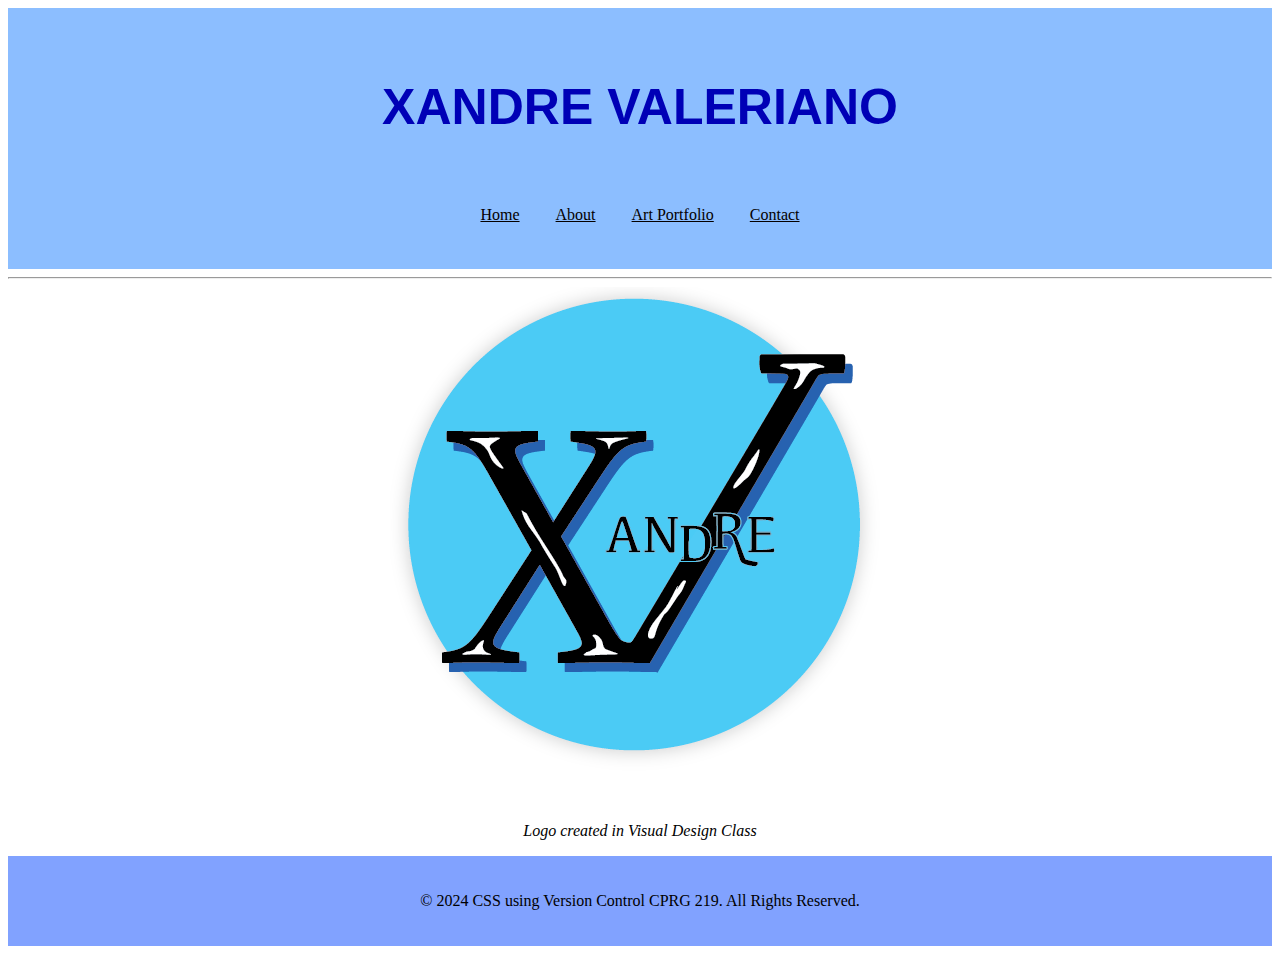
<file: index.html>
<!DOCTYPE html>
<html lang="en">

<head>
    <meta charset="UTF-8">
    <meta name="viewport" content="width=device-width, initial-scale=1.0">
    <title>
        <span>X</span>A<span Valeriano</title>
    <link href="./style.css" type="text/css" rel="stylesheet"
    <head>
        <body align = "center" ></body>
        <body>
            <header>
                <h1>
                    <p style="font-family: Arial, sans-serif; font-size: 50px; color: rgb(0, 0, 182);">XANDRE VALERIANO</p>

                </h1>
                <nav>
                    <ul>
                        <a href="./index.html">Home</a></li>
                        <a href="about.html">About</a> </li>
                        <a href="./artportfolio.html">Art Portfolio</a></li>
                        <a href="./contact.html">Contact</a></li>
                    </ul>
                </nav>
            </header>
<hr>
<img align="center" src="./imgaes/ID- Portfolio.png" title="xandre" alt="xandre" height="" />
<p> 
    <figcaption> <em>
    Logo created in Visual Design Class
</figcaption>
</em></p>
<footer>
    <p>&copy; 2024 CSS using Version Control CPRG 219. All Rights Reserved.</p>
</footer>
</file>
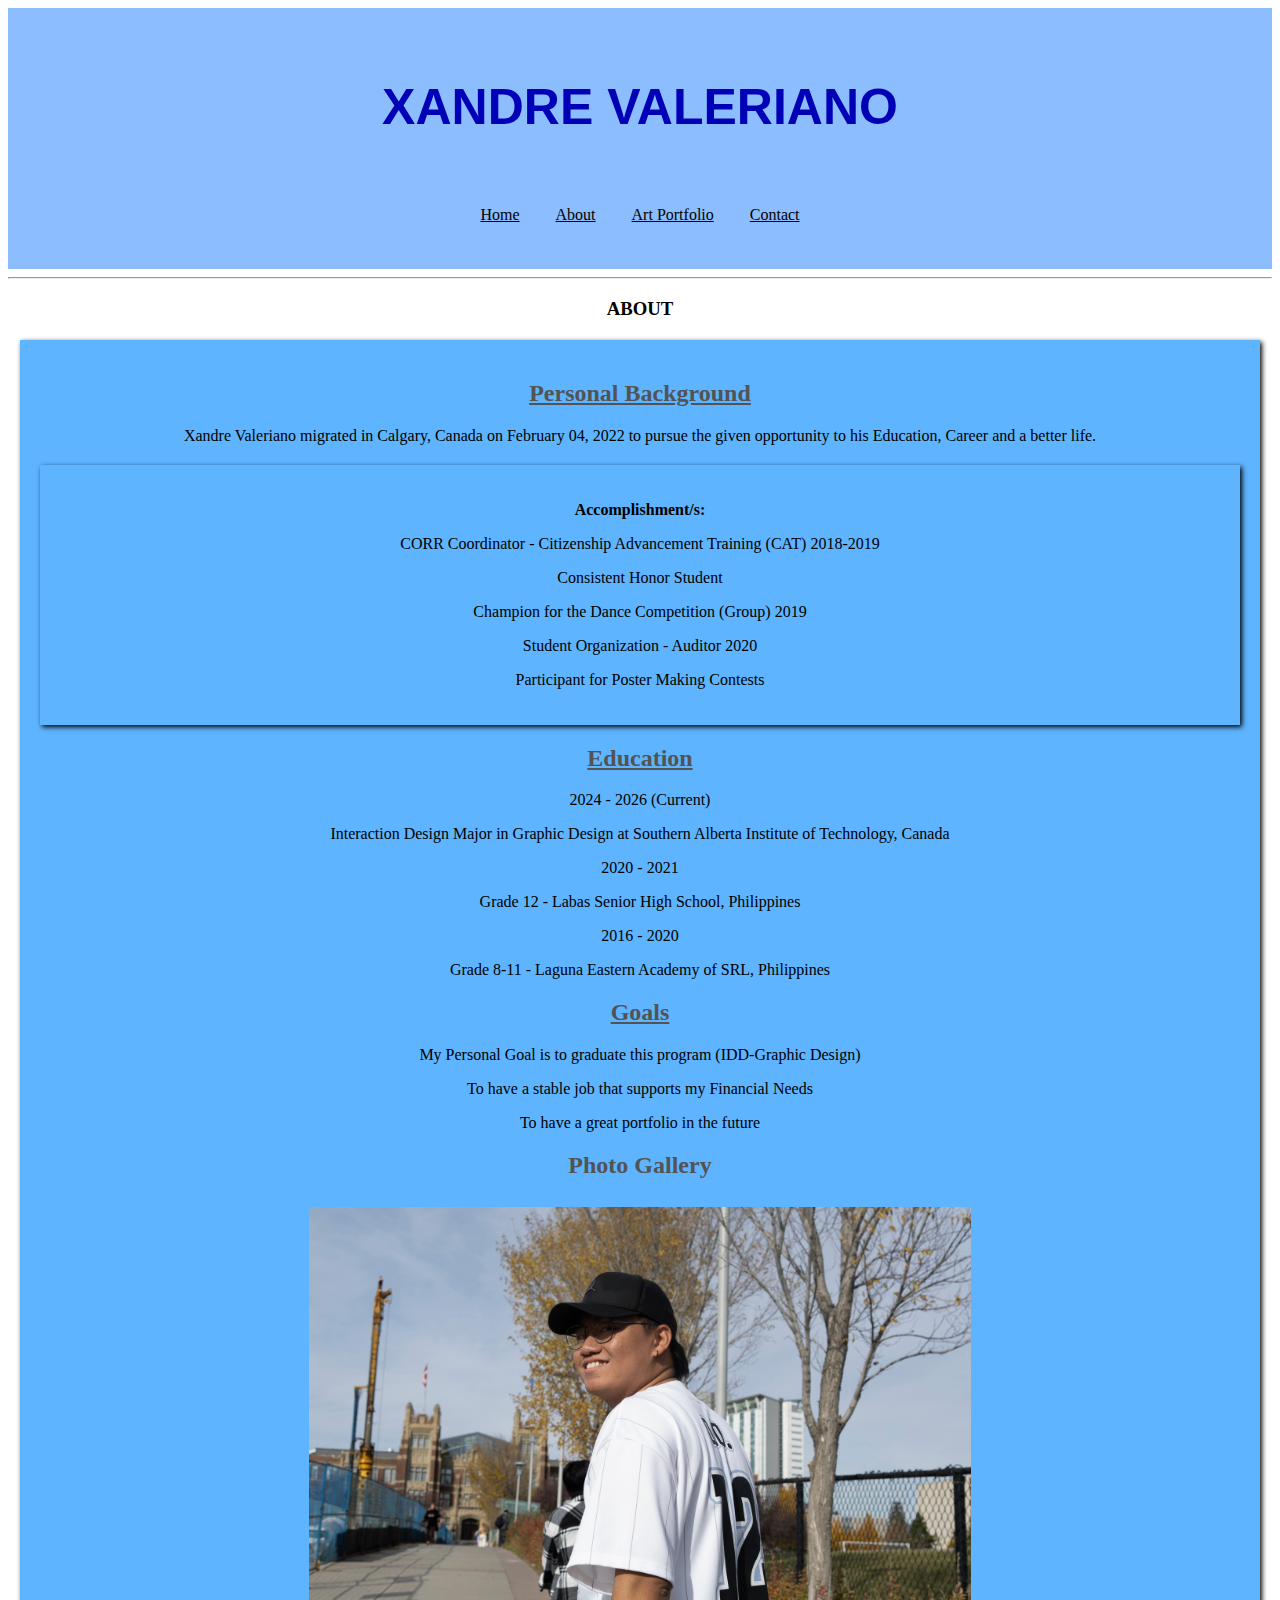
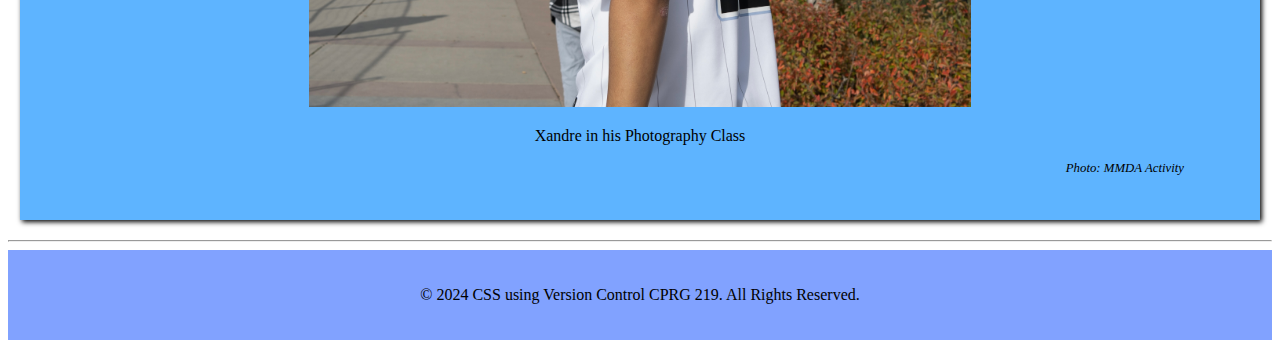
<file: about.html>
<!DOCTYPE html>
<html lang="en">

<head>
    <meta charset="UTF-8">
    <meta name="viewport" content="width=device-width, initial-scale=1.0">
    <title>Xandre Valeriano</title>
    <link href="./style.css" type="text/css" rel="stylesheet"
    <head>
        <body align = "center" ></body>
        <body>
            <header>
                <h1>
                    <p style="font-family: Arial, sans-serif; font-size: 50px; color: rgb(0, 0, 182);">XANDRE VALERIANO</p>

                </h1>
                <nav>
                    <ul>
                        <a href="./index.html">Home</a></li>
                        <a href="about.html">About</a></li>
                        <a href="./artportfolio.html">Art Portfolio</a></li>
                        <a href="./contact.html">Contact</a></li>
                    </ul>
                </nav>
            </header>
            <hr>
            <h3>
                ABOUT 
            </h3>
        </h1>
          <div class="container">
                        <main>
                            <section>
                                <h2> <u>Personal Background</u></h2>
                               <p> Xandre Valeriano migrated in Calgary, Canada on February 04, 2022 to pursue the given opportunity to his Education, Career and a better life.
                                <div class="container">
                                <p> <b>Accomplishment/s:</b> 
                                <p> CORR Coordinator - Citizenship Advancement Training (CAT) 2018-2019
                                    <p>Consistent Honor Student</p>
                                    <p>Champion for the Dance Competition (Group) 2019</p>
                                    <p>Student Organization - Auditor 2020</p>
                                    <p>Participant for Poster Making Contests</p>
                                </p>
        </div>
                                </p>
                            <section>
                        <main>
                            <section>
                                <h2> <u> Education</u></mark></h2>
                                <p> 2024 - 2026 (Current)
                                   <p> Interaction Design Major in Graphic Design
                                at Southern Alberta Institute of Technology, Canada</p>
                                <p>2020 - 2021</p>
                                <p> Grade 12 - Labas Senior High School, Philippines </p>
                                <p> 2016 - 2020</p>
                                <p>Grade 8-11 - Laguna Eastern Academy of SRL, Philippines</p>
                            <section>
                        <main>
                            <section>
                                <h2> <u>Goals</u></h2>
                                My Personal Goal is to graduate this program (IDD-Graphic Design) 
                                <p>To have  a stable job that supports my Financial Needs</p>
                                <p>To have a great portfolio in the future</p>
                                <section>
                                    <h2>Photo Gallery</h2>
                                    <figure>
                                        <img src="./imgaes/DSC01712 copy.jpg" title="xandre" alt="xandre" height="500px" width="" />
                                        <p>Xandre in his Photography Class</p>
                                        <figcaption>Photo: MMDA Activity</figcaption>
                                    </figure>
                                </section>
                            </section>
                        </main>
                    </div>
                    <hr>
                    <footer>
                        <p>&copy; 2024 CSS using Version Control CPRG 219. All Rights Reserved.</p>
                    </footer>
</file>
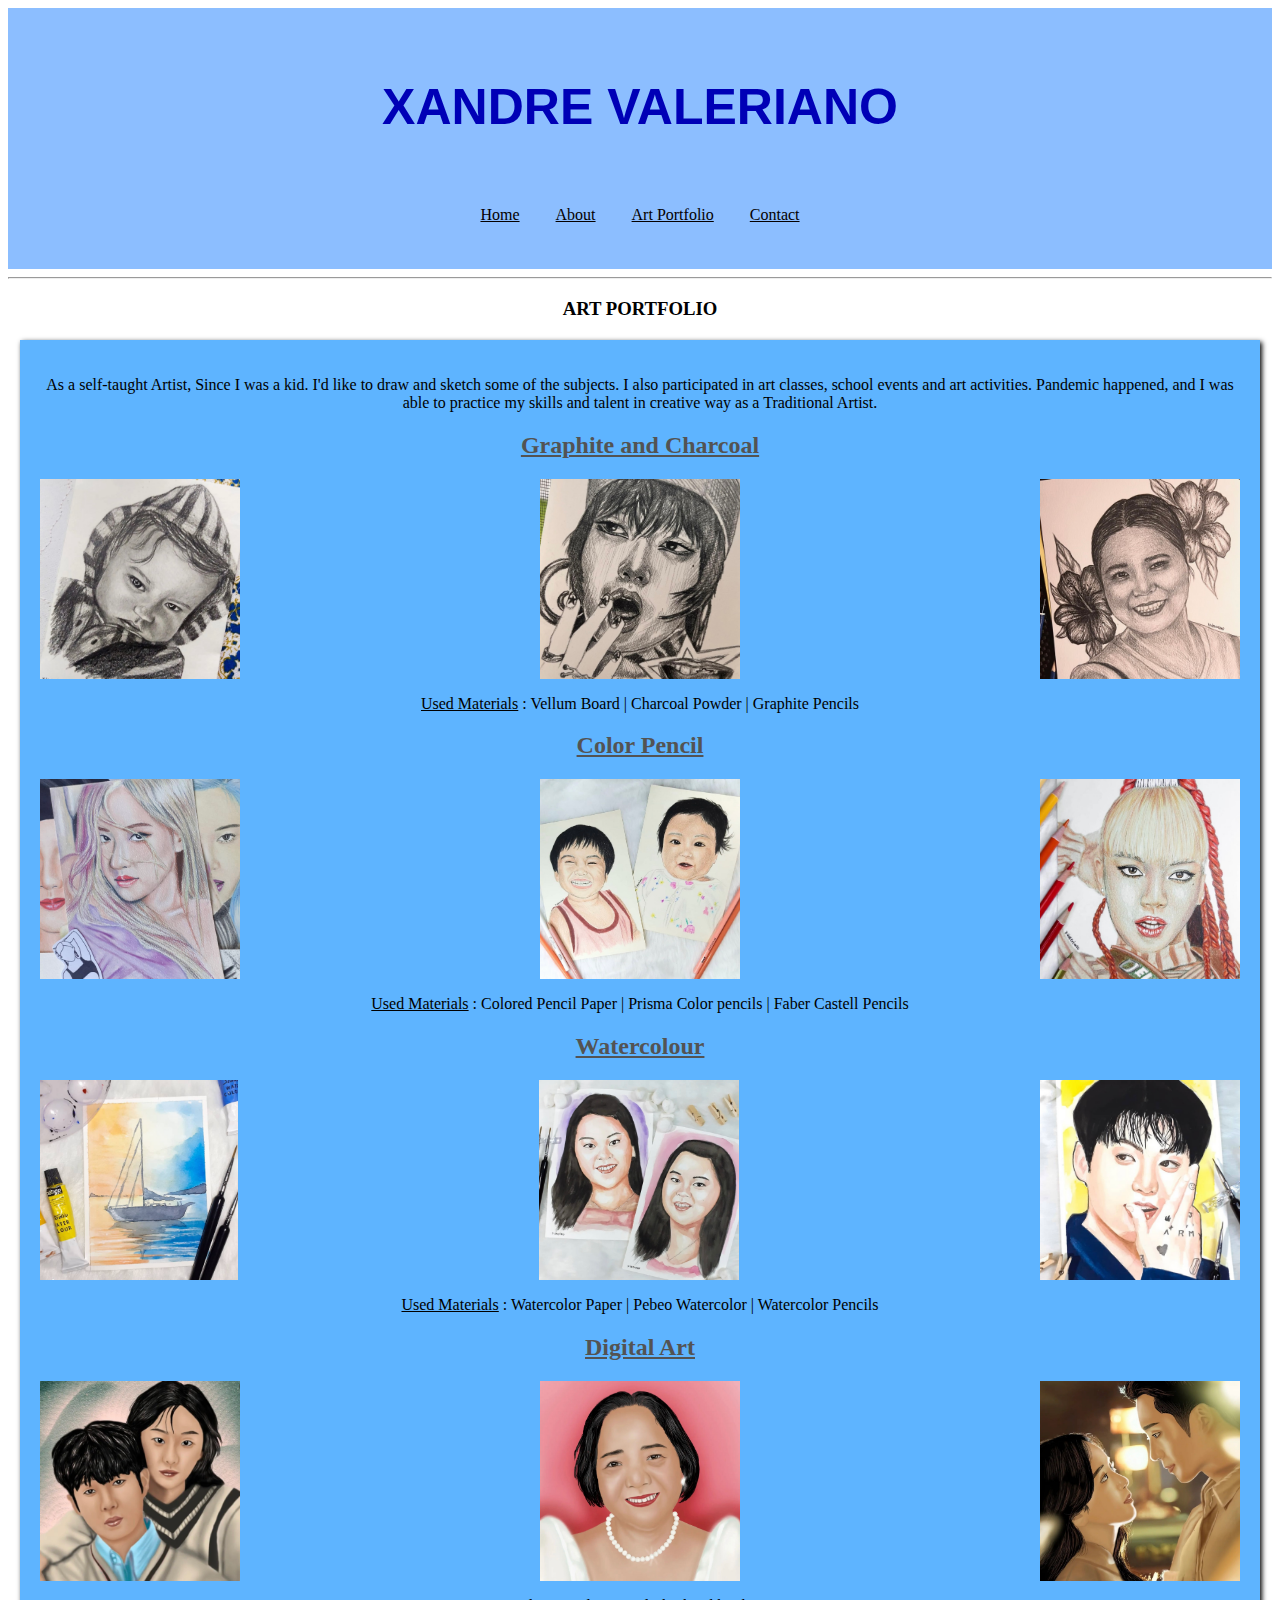
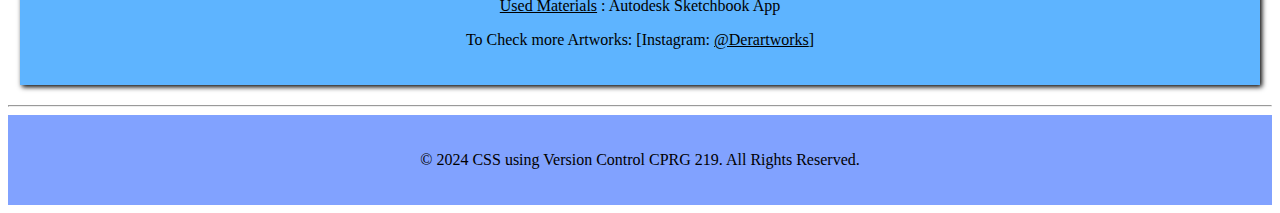
<file: artportfolio.html>
<!DOCTYPE html>
<html lang="en">

<head>
    <meta charset="UTF-8">
    <meta name="viewport" content="width=device-width, initial-scale=1.0">
    <title>Xandre Valeriano</title>
    <link href="./style.css" type="text/css" rel="stylesheet"
    <head>
        <body align = "center" ></body>
        <body>
            <header>
                <h1>
                    <p style="font-family: Arial, sans-serif; font-size: 50px; color: rgb(0, 0, 182);">XANDRE VALERIANO</p>

                </h1>
                <nav>
                    <ul>
                        <a href="./index.html">Home</a></li>
                        <a href="about.html">About</a></li>
                        <a href="./artportfolio.html">Art Portfolio</a></li>
                        <a href="./contact.html">Contact</a></li>  
                    </ul>
                </nav>
            </header>
            <hr>
            <h3>
                ART PORTFOLIO
            </h3>
             <div class="container">
                <MAIN>
                    <section>
                        <p> As a self-taught Artist, Since I was a kid. I'd like to draw and sketch some of the subjects. I also participated in art classes, school events and art activities. Pandemic happened, and I  was able to practice my skills and talent in creative way as a Traditional Artist.  </p>
                        <h2><u>Graphite and Charcoal</u> </h2>
                        <img align="left" src="./imgaes/g1.jpg" title="xandre" alt="xandre" height="200" />
                        <img align="center" src="./imgaes/g2.jpg" title="xandre" alt="xandre" height="200" />
                        <img align="right" src="./imgaes/g3.jpg" title="xandre" alt="xandre" height="200" />
                        <p> <u> Used Materials</u> : Vellum Board | Charcoal Powder | Graphite Pencils </p>
                    </section>
                    <section>
                        <h2><u>Color Pencil</u> </h2>
                        <img align="left" src="./imgaes/c1.jpg" title="xandre" alt="xandre" height="200" />
                        <img align="center" src="./imgaes/c2.jpg" title="xandre" alt="xandre" height="200" />
                        <img align="right" src="./imgaes/c3.jpg" title="xandre" alt="xandre" height="200" />
                        <p> <u> Used Materials</u> : Colored Pencil Paper | Prisma Color pencils | Faber Castell Pencils </p>
        
                    </section>
                    <section>
                        <h2><u>Watercolour</u> </h2>
                        <img align="left" src="./imgaes/w1.jpg" title="xandre" alt="xandre" height="200" />
                        <img align="center" src="./imgaes/w2.jpg" title="xandre" alt="xandre" height="200" />
                        <img align="right" src="./imgaes/w3.jpg" title="xandre" alt="xandre" height="200" />
                        <p> <u> Used Materials</u> : Watercolor Paper | Pebeo Watercolor | Watercolor Pencils </p>
        
                    </section>
                    <section>
                        <h2><u>Digital Art</u> </h2>
                        <img align="left" src="./imgaes/d1.jpg" title="xandre" alt="xandre" height="200" />
                        <img align="center" src="./imgaes/d2.jpg" title="xandre" alt="xandre" height="200" />
                        <img align="right" src="./imgaes/d3.jpg" title="xandre" alt="xandre" height="200" />
                        <p> <u> Used Materials</u> : Autodesk Sketchbook App </p>
        
                        <p> To Check more Artworks: [Instagram: <u>@Derartworks</u>]
                    </section>
                </MAIN>
                </div>
                <hr>
                <footer>
                    <p>&copy; 2024 CSS using Version Control CPRG 219. All Rights Reserved.</p>
                </footer>
</file>
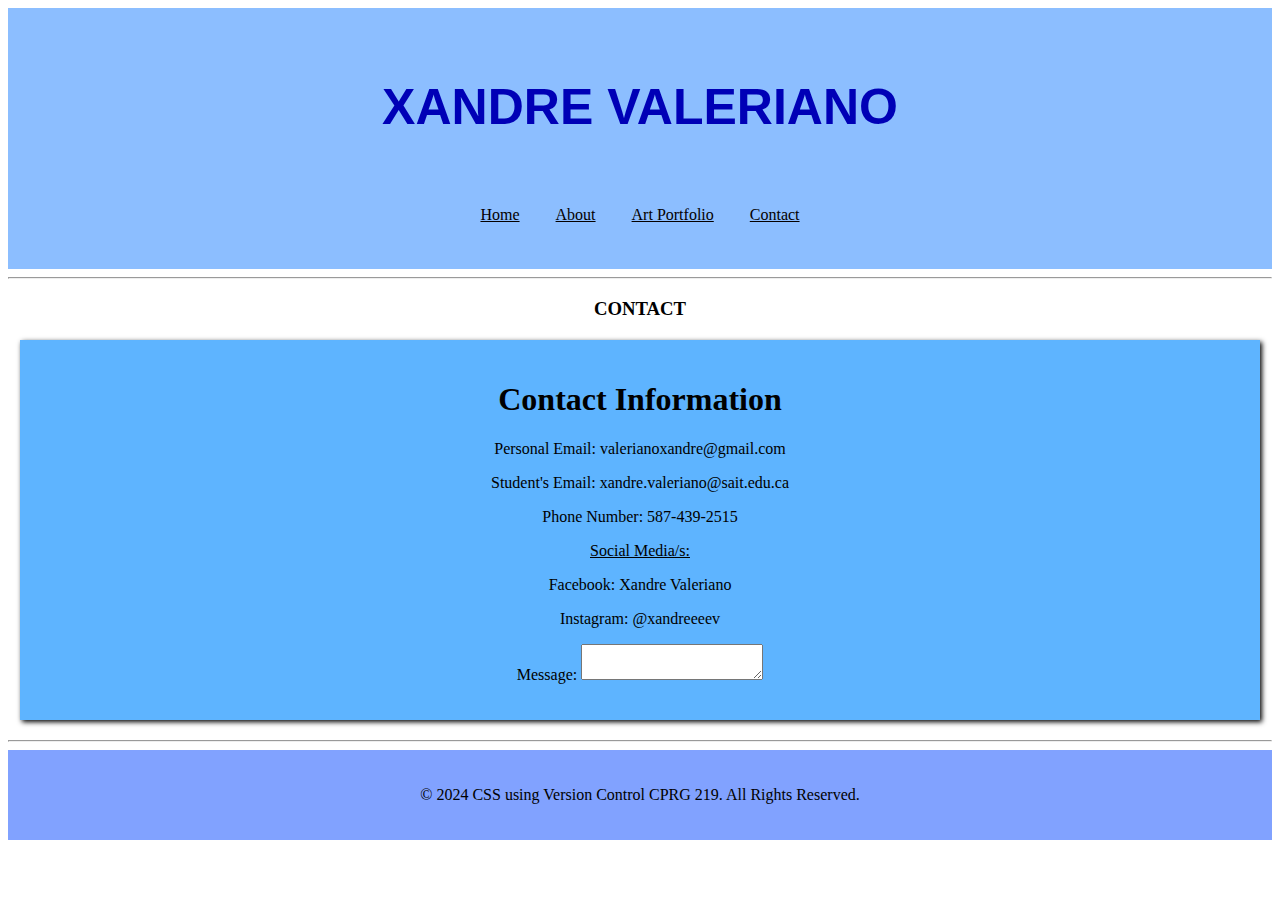
<file: contact.html>
<!DOCTYPE html>
<html lang="en">

<head>
    <meta charset="UTF-8">
    <meta name="viewport" content="width=device-width, initial-scale=1.0">
    <title>Xandre Valeriano</title>
    <link href="./style.css" type="text/css" rel="stylesheet"
    <head>
        <body align = "center" ></body>
        <body>
            <header>
                <h1>
                    <p style="font-family: Arial, sans-serif; font-size: 50px; color: rgb(0, 0, 182);">XANDRE VALERIANO</p>

                </h1>
                <nav>
                    <ul>
                        <a href="./index.html">Home</a></li>
                        <a href="about.html">About</a></li>
                        <a href="./artportfolio.html">Art Portfolio</a></li>
                        <a href="./contact.html">Contact</a></li>  
                    </ul>
                </nav>
            </header>
            <hr>
        <h3>
            CONTACT
        </h3>
         <div class="container">
            <MAIN>
                <section>
                    <h1>Contact Information</h1>
                    <p> Personal Email: valerianoxandre@gmail.com</p>
                    <p>Student's Email: xandre.valeriano@sait.edu.ca</p>
                    <p>Phone Number: 587-439-2515</p>
                    <p> <u> Social Media/s:</u></p>
                    <p> Facebook: Xandre Valeriano</p>
                    <p> Instagram: @xandreeeev</p>

                    <p>
                        <label for="Message">Message:</label>
<textarea id="message" name="comments"></textarea>
                    </p>
                    </section>
                </div>
                <hr>
    <footer>
                        <p>&copy; 2024 CSS using Version Control CPRG 219. All Rights Reserved.</p>
                    </footer>
                </body>
</file>
<file: style.css>
/* header */
header {
    background-color: rgb(140, 190, 255);
    color: #ffffff;
    padding: 20px;
    text-align: center;
}
/*figcaption*/
figcaption {
    display: block;
    font-style: oblique;
}
/* navigation*/
nav ul {
    display: flexbox;
    list-style: none;
    margin: 5px;
    padding: 20px;
    text-align: center;
    justify-content: center;
}
nav a {
    border-radius: 15px;
    padding: 1em;
    color: rgb(4, 0, 0);
}

/* main section */
.container {
    background: #5eb4ff;   
    box-shadow: 2px 2px 5px;
    max-width: 1200px;
    padding: 20px;
    margin: 20px auto;
}
/*figure figcaption */
figure {
    
    padding: 0.5em 1em;
}

figure figcaption {
    font-size: 80%;
    text-align: right;
}

    footer {
        background-color: rgb(129, 162, 255);
    color: #000000;
    padding: 20px;
    text-align: center;
    }

    nav a:hover {
        background-color: rgb(255, 255, 255);
    }
    main h2 {
        color:rgb(83, 83, 83)
    }
</file>
